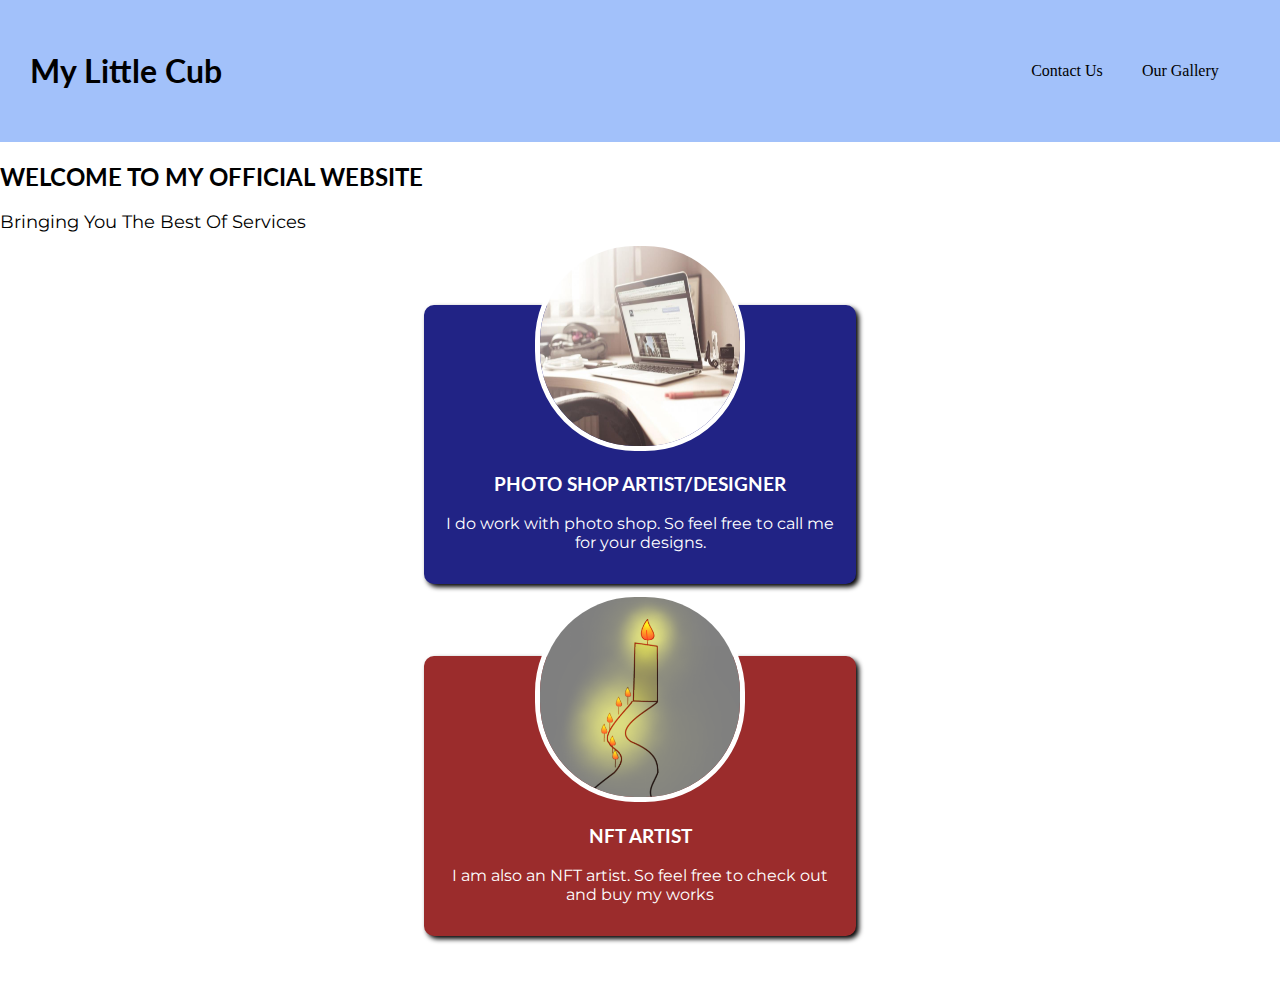
<file: index.html>
<!DOCTYPE html>
<html lang="en">
  <head>
    <!-- Required meta tags -->
    <meta charset="utf-8" />
    <meta name="viewport" content="width=device-width, initial-scale=1" />
    <link rel="shortcut icon" href="assets/images/btsw logo.png" />

    <!-- Custom styles for our template -->
    <link rel="preconnect" href="https://fonts.googleapis.com" />
    <link rel="preconnect" href="https://fonts.gstatic.com" crossorigin />
    <link
      href="https://fonts.googleapis.com/css2?family=Cherry+Swash:wght@400;700&family=Esteban&family=Lato:wght@100;400;700&family=Macondo&family=Montserrat:wght@200;400&display=swap"
      rel="stylesheet"
    />

    <link rel="stylesheet" href="assets/css/shared.css" />
    <link rel="stylesheet" href="assets/css/index.css" />

    <title>The Little Cub</title>
  </head>

  <body>
    <header>
      <h1>My Little Cub</h1>
      <nav>
        <ul>
          <li>
            <a href="contact.html">Contact Us</a>
          </li>
          <li>
            <a href="gallery.html">Our Gallery</a>
          </li>
        </ul>
      </nav>
    </header>

    <main>
      <section id="main">
        <div>
          <h2>WELCOME TO MY OFFICIAL WEBSITE</h2>
          <p class="pan">Bringing You The Best Of Services</p>
        </div>
      </section>

      <section id="photo-shop">
        <img src="assets/images/mac.jpg" alt="photo shop img" />
        <h3>PHOTO SHOP ARTIST/DESIGNER</h3>
        <p>
          I do work with photo shop. So feel free to call me for your designs.
        </p>
      </section>

      <section id="nft">
        <img src="assets/images/LIGHT GLOW.png" alt="light nft" />
        <h3>NFT ARTIST</h3>
        <p>
          I am also an NFT artist. So feel free to check out and buy my works
        </p>
      </section>
    </main>
  </body>

  <!-- JavaScript libs are placed at the end of the document so the pages load faster -->
</html>
</file>
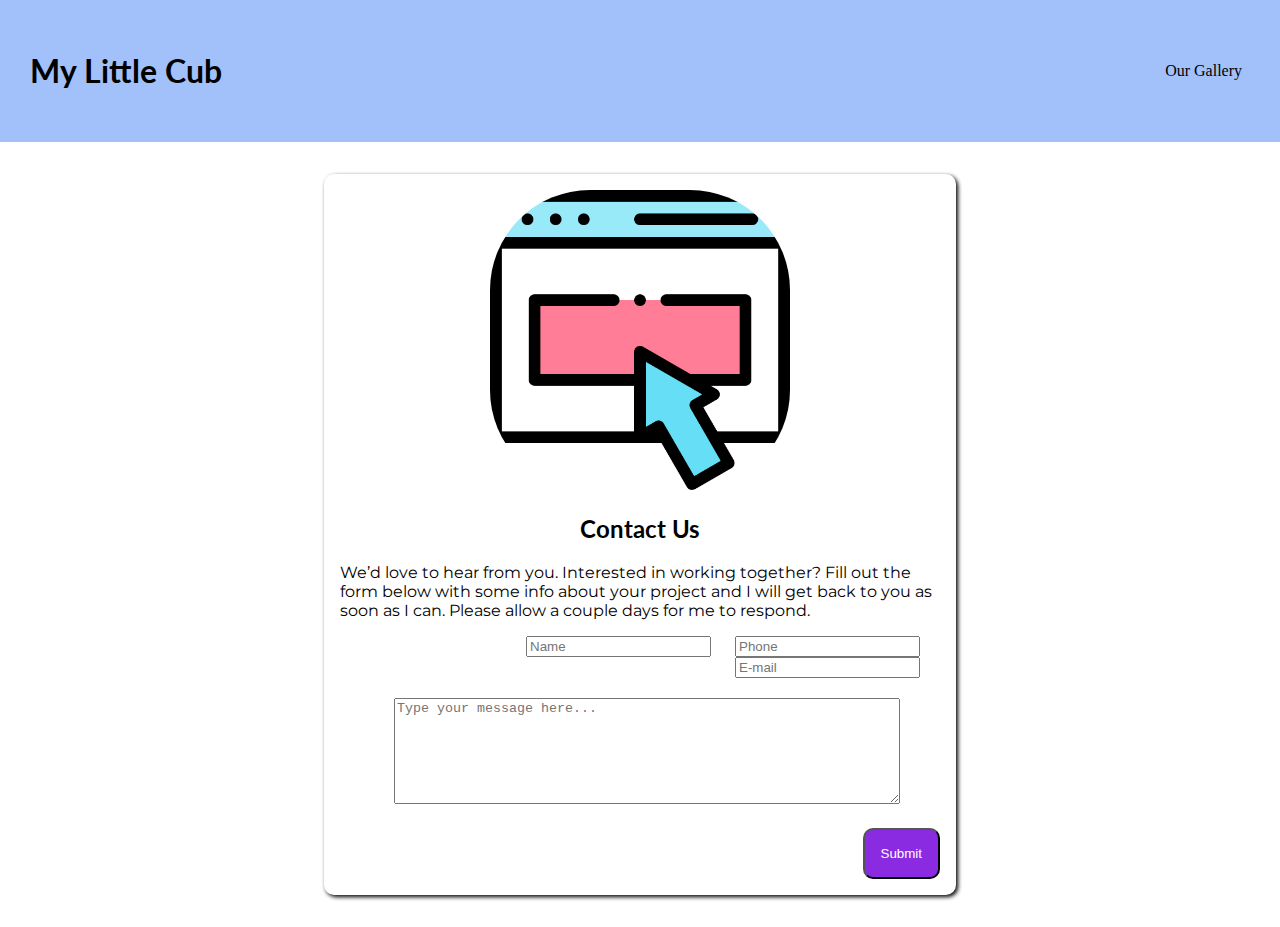
<file: contact.html>
<!DOCTYPE html>
<html lang="en">
  <head>
    <!-- Required meta tags -->
    <meta charset="utf-8" />
    <meta name="viewport" content="width=device-width, initial-scale=1" />
    <link rel="shortcut icon" href="assets/images/btsw logo.png" />

    <!-- Custom styles for our template -->
    <link rel="preconnect" href="https://fonts.googleapis.com" />
    <link rel="preconnect" href="https://fonts.gstatic.com" crossorigin />
    <link
      href="https://fonts.googleapis.com/css2?family=Cherry+Swash:wght@400;700&family=Esteban&family=Lato:wght@100;400;700&family=Macondo&family=Montserrat:wght@200;400&display=swap"
      rel="stylesheet"
    />

    <link rel="stylesheet" href="assets/css/shared.css" />
    <link rel="stylesheet" href="assets/css/contact.css" />

    <title>Contact Us</title>
  </head>

  <body>
    <header>
      <div class="name">
        <a href="index.html">
          <h1>My Little Cub</h1>
        </a>
      </div>
      <nav>
        <ul>
          <li>
            <a href="gallery.html">Our Gallery</a>
          </li>
        </ul>
      </nav>
    </header>

    <main>
      <section style="text-align: center">
        <img src="assets/images/contact.png" alt="contact us" />
        <h2>Contact Us</h2>
      </section>

      <section>
        <p>
          We’d love to hear from you. Interested in working together? Fill out
          the form below with some info about your project and I will get back
          to you as soon as I can. Please allow a couple days for me to respond.
        </p>

        <form action="#" method="post" id="form">
          <input type="name" placeholder="Name" class="input" />

          <input type="tel" placeholder="Phone" class="input" />

          <input type="email" placeholder="E-mail" class="input" />

          <textarea
            placeholder="Type your message here..."
            id="area"
          ></textarea>
          <button type="submit" id="sub">Submit</button>
        </form>
      </section>
    </main>
  </body>

  <!-- JavaScript libs are placed at the end of the document so the pages load faster -->
</html>
</file>
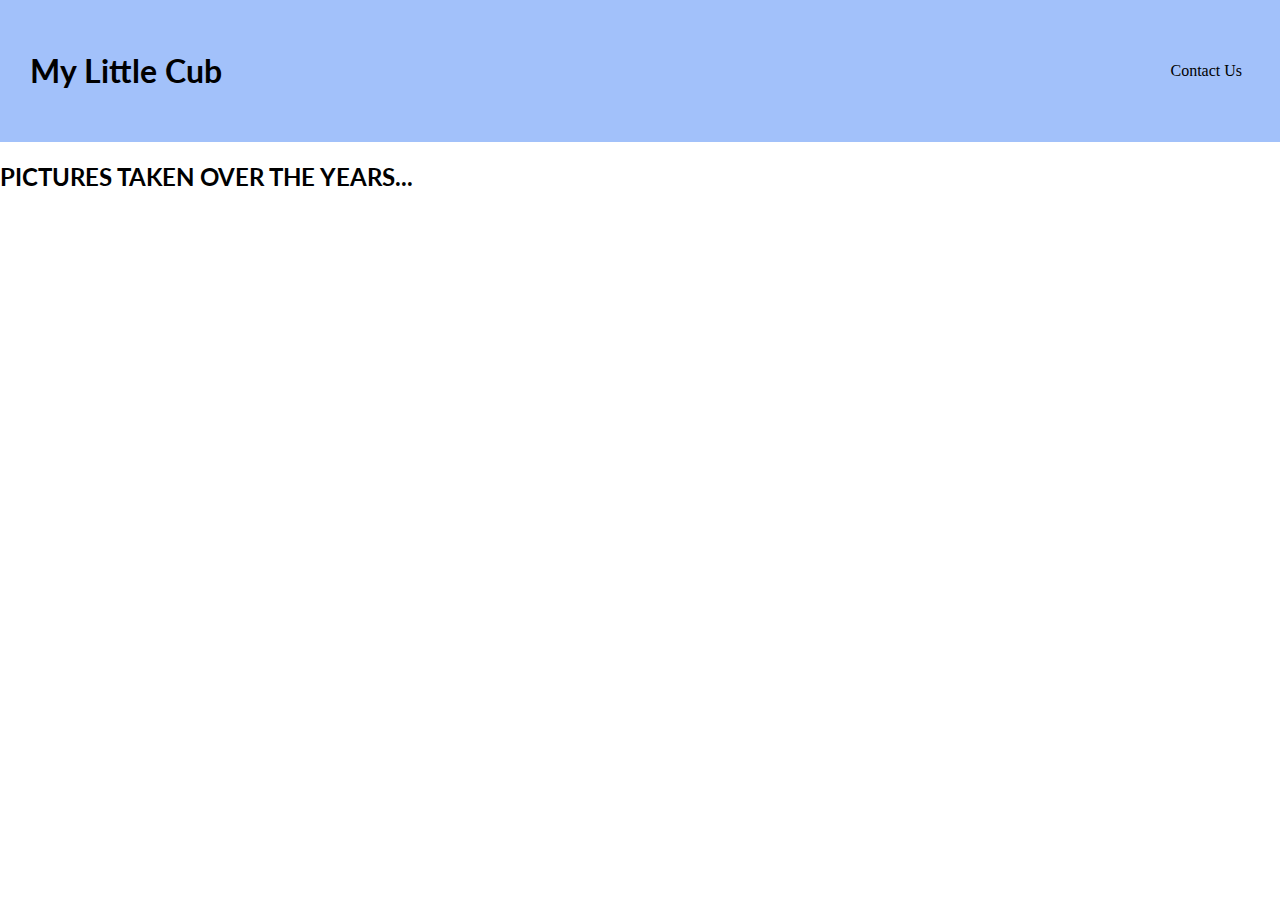
<file: gallery.html>
<!DOCTYPE html>
<html lang="en">
  <head>
    <!-- Required meta tags -->
    <meta charset="utf-8" />
    <meta name="viewport" content="width=device-width, initial-scale=1" />
    <link rel="shortcut icon" href="assets/images/btsw logo.png" />

    <!-- Custom styles for our template -->
    <link rel="preconnect" href="https://fonts.googleapis.com" />
    <link rel="preconnect" href="https://fonts.gstatic.com" crossorigin />
    <link
      href="https://fonts.googleapis.com/css2?family=Cherry+Swash:wght@400;700&family=Esteban&family=Lato:wght@100;400;700&family=Macondo&family=Montserrat:wght@200;400&display=swap"
      rel="stylesheet"
    />

    <link rel="stylesheet" href="assets/css/shared.css" />
    <link rel="stylesheet" href="assets/css/gallery.css" />

    <title>My Gallery</title>
  </head>

  <body>
    <header>
      <div class="name">
        <a href="index.html">
          <h1>My Little Cub</h1>
        </a>
      </div>
      <nav>
        <ul>
          <li>
            <a href="contact.html">Contact Us</a>
          </li>
        </ul>
      </nav>
    </header>

    <main>
      <h2>PICTURES TAKEN OVER THE YEARS...</h2>
    </main>

    <footer></footer>
  </body>

  <!-- JavaScript libs are placed at the end of the document so the pages load faster -->
</html>
</file>
<file: assets/css/shared.css>
body {
  margin: 0;
}

header {
  padding: 30px;
  background-color: rgb(162, 193, 250);
}

a {
  text-decoration: none;
  color: black;
}

nav a {
  padding: 8px;
}

nav a:hover {
  color: cornflowerblue;
  background-color: white;
  border-radius: 5px;
}

h1,
h2,
h3 {
  font-family: "Lato", sans-serif;
}

p {
  font-family: "Montserrat", sans-serif;
}

.name a {
  color: black;
}
</file>
<file: assets/css/index.css>
header {
  display: flex;
  align-items: center;
  justify-content: space-between;
}

main {
  margin: auto;
}

header ul {
  display: flex;
  justify-content: space-evenly;
  list-style: none;
  margin: 0;
  padding: 0;
  width: 250px;
}

#photo-shop {
  width: 400px;
  margin: 72px auto 72px auto;
  padding: 16px;
  background-color: rgb(33, 35, 133);
  border-radius: 10px;
  box-shadow: 3px 3px 5px black;
  text-align: center;
  color: white;
}

#nft {
  width: 400px;
  margin: 72px auto 72px auto;
  padding: 16px;
  background-color: rgb(155, 44, 44);
  border-radius: 10px;
  box-shadow: 3px 3px 5px black;
  text-align: center;
  color: white;
}

img {
  width: 200px;
  height: 200px;
  border: 5px solid white;
  border-radius: 100px;
  margin-top: -80px;
}

.pan {
  font-size: large;
}
</file>
<file: assets/css/contact.css>
/*font-family: 'Cherry Swash', cursive;
font-family: 'Esteban', serif;
font-family: 'Lato', sans-serif;
font-family: 'Macondo', cursive;
font-family: 'Montserrat', sans-serif;*/

header {
  display: flex;
  align-items: center;
  justify-content: space-between;
}

main {
  width: 600px;
  background-color: none;
  margin: 32px auto;
  padding: 16px;
  border: none;
  border-radius: 10px;
  box-shadow: 2px 2px 4px black;
}
.input {
  margin-right: 20px;
}

#form {
  text-align: right;
}

#area {
  width: 500px;
  height: 100px;
  margin: 20px 40px;
}

#sub {
  padding: 16px;
  border-radius: 10px;
  color: white;
  background: blueviolet;
}

ul {
  list-style: none;
  margin: 0;
  padding: 0;
}

img {
  height: 300px;
  border-radius: 100px;
}

h3 {
  font-size: 52px;
  font-family: sans-serif;
  font-weight: bold;
}
</file>
<file: assets/css/gallery.css>
header{
    display: flex;
    align-items: center;
    justify-content: space-between;
}

ul{
    list-style: none;
    margin: 0;
    padding: 0;
  }
</file>
